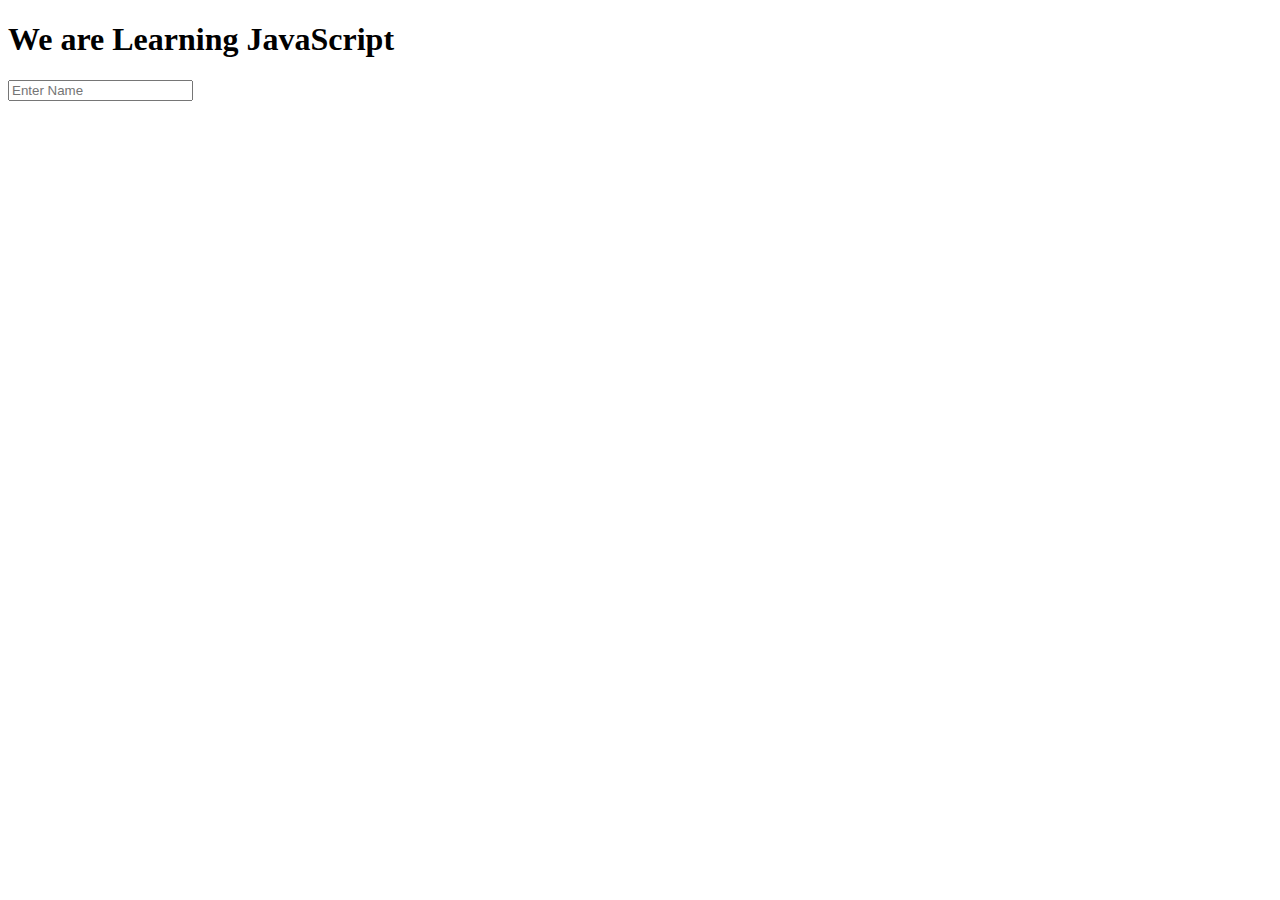
<file: class web 02/index.html>
<!DOCTYPE html>
<html lang="en">

<head>
    <meta charset="UTF-8">
    <meta http-equiv="X-UA-Compatible" content="IE=edge">
    <meta name="viewport" content="width=device-width, initial-scale=1.0">
    <title>Document</title>
    <link rel="stylesheet" href="style.css">
</head>

<body class="body" id="redbg" >
    <h1>We are Learning JavaScript</h1>

    <input type="text" placeholder="Enter Name">




<!-- <button class="red"  onclick="btn1()"  >Red</button> -->


    <script src="app.js" ></script>
</body>

</html>
</file>
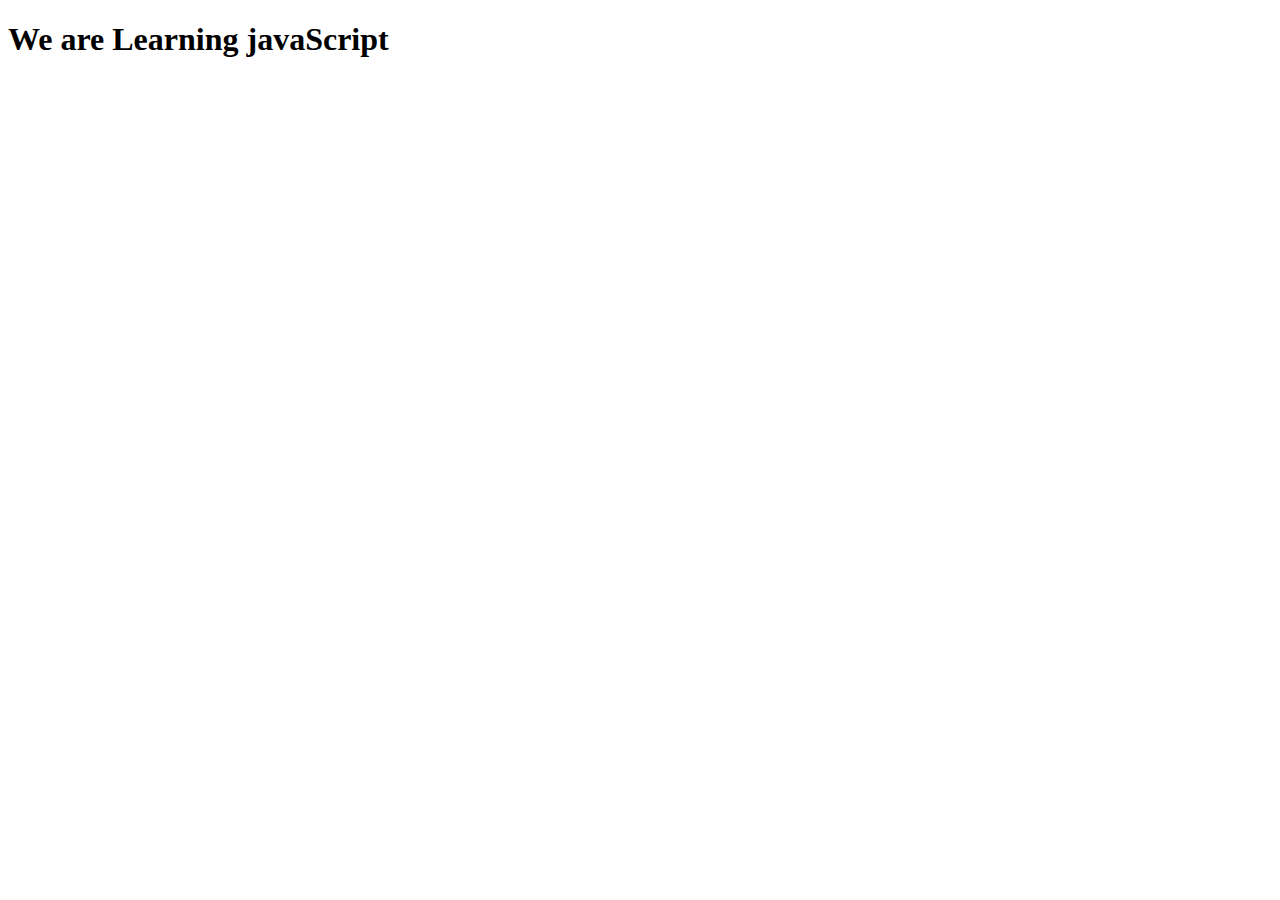
<file: class web 03/index.html>
<!DOCTYPE html>
<html lang="en">
<head>
    <meta charset="UTF-8">
    <meta http-equiv="X-UA-Compatible" content="IE=edge">
    <meta name="viewport" content="width=device-width, initial-scale=1.0">
    <title>Document</title>
</head>
<body>
    <h1>We are Learning javaScript</h1>

    <script src="app.js" ></script>
</body>
</html>
</file>
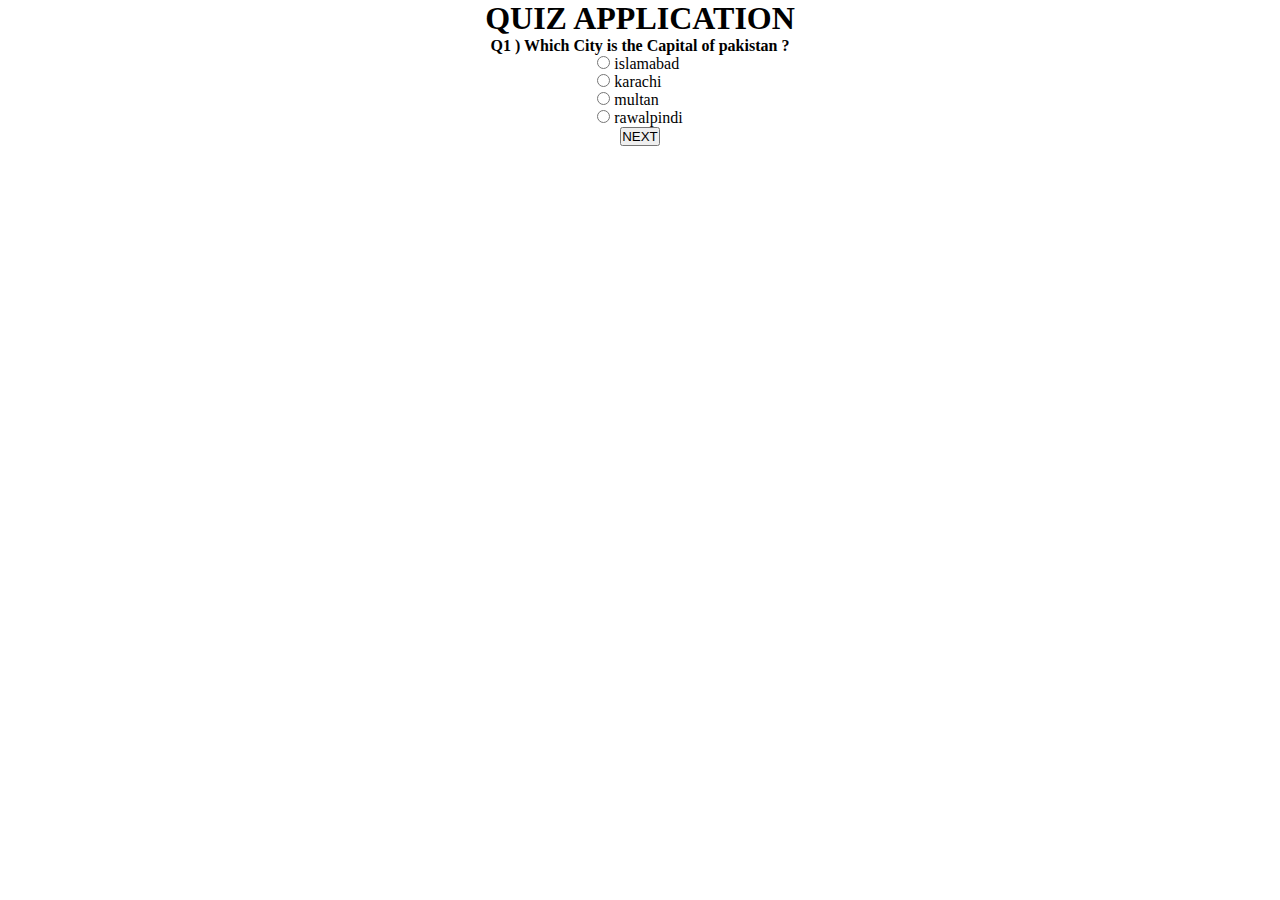
<file: class web 06/index.html>
<!DOCTYPE html>
<html lang="en">
<head>
    <meta charset="UTF-8">
    <meta http-equiv="X-UA-Compatible" content="IE=edge">
    <meta name="viewport" content="width=device-width, initial-scale=1.0">
    <title>JavaScript</title>
    <link rel="stylesheet" href="style.css">
    
</head>
<body onload="showques(0)">


    <div>
        <h1>QUIZ APPLICATION</h1>
    </div>


    <div>
        <h4 id="ques" ></h4>
    </div>

<div>

    <div>
        <input type="radio" name="opt" id="opt-1" class="radiobtn"  >
        <label for="opt-1" class="option"></label>
    </div>

    <div>
        <input type="radio" name="opt" id="opt-2" class="radiobtn"  >
        <label for="opt-2" class="option"></label>
    </div>

    <div>
        <input type="radio" name="opt" id="opt-3" class="radiobtn"  >
        <label for="opt-3" class="option"></label>
    </div>

    <div>
        <input type="radio" name="opt" id="opt-4" class="radiobtn"  >
        <label for="opt-4" class="option"></label>
    </div>
</div>


    <button onclick="next()">NEXT</button>








<script src="app.js" ></script>
    
</body>
</html>
</file>
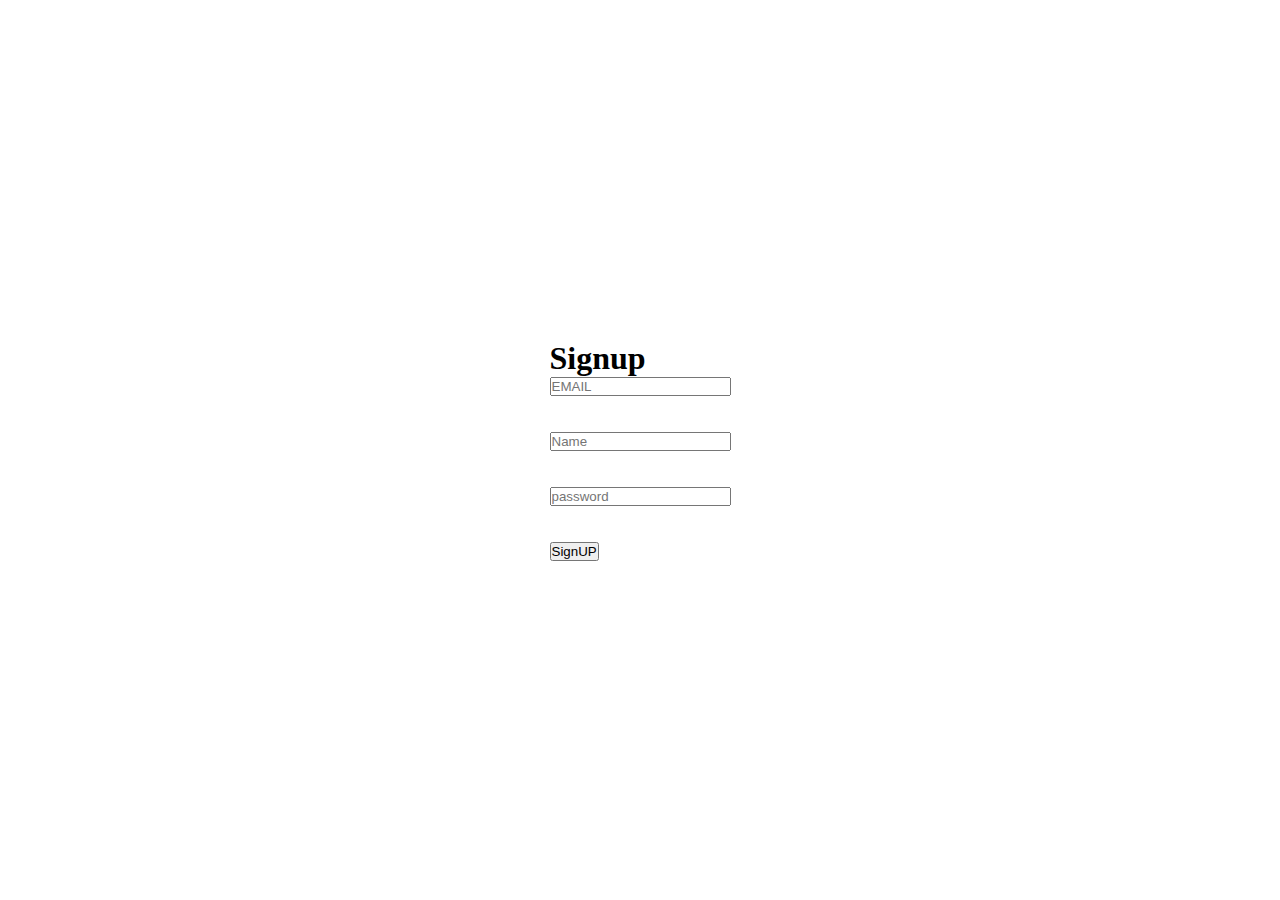
<file: class web 07/index.html>
<!DOCTYPE html>
<html lang="en">
<head>
    <meta charset="UTF-8">
    <meta http-equiv="X-UA-Compatible" content="IE=edge">
    <meta name="viewport" content="width=device-width, initial-scale=1.0">
    <title>Document</title>
    <link rel="stylesheet" href="style.css">
</head>
<body>

 


    <div class="cont">





        <h1>Signup</h1>

        <input type="email" id="email" placeholder="EMAIL">
        <br><br><br>
    
        <input type="text" id="name" placeholder="Name">
        <br><br>
        <br>
      
        <input type="text" id="password" placeholder="password">
        <br><br>
        <br>

        


<button onclick="singup()">SignUP</button>








    </div>









    

    <script src="app.js" ></script>
</body>
</html>
</file>
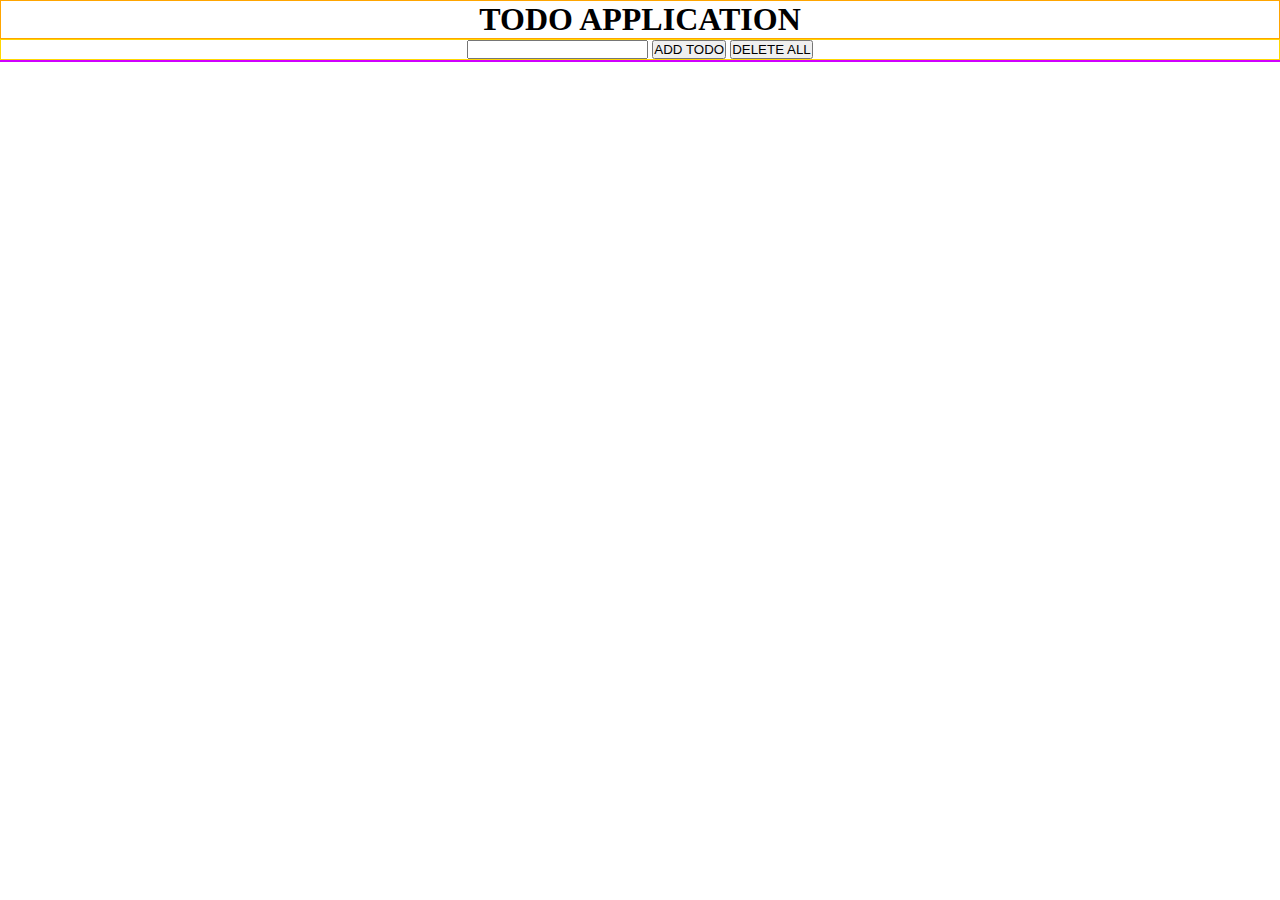
<file: class web 09/index.html>
<!DOCTYPE html>
<html lang="en">
<head>
    <meta charset="UTF-8">
    <meta http-equiv="X-UA-Compatible" content="IE=edge">
    <meta name="viewport" content="width=device-width, initial-scale=1.0">
    <title>Document</title>
    <link rel="stylesheet" href="style.css">
</head>
<body>




        <div class="heading">

            <h1>TODO APPLICATION</h1>


        </div>



        <div class="input-field">

            <input id="todo_item" type="text">
            <button onclick="addTodo()">ADD TODO</button>
            <button onclick="deleteTodo()" > DELETE ALL</button>

        </div>

        <div class="todo-list" >


            <ul id="todo">

            </ul>


        </div>

    









    <script src="app.js" ></script>
</body>
</html>
</file>
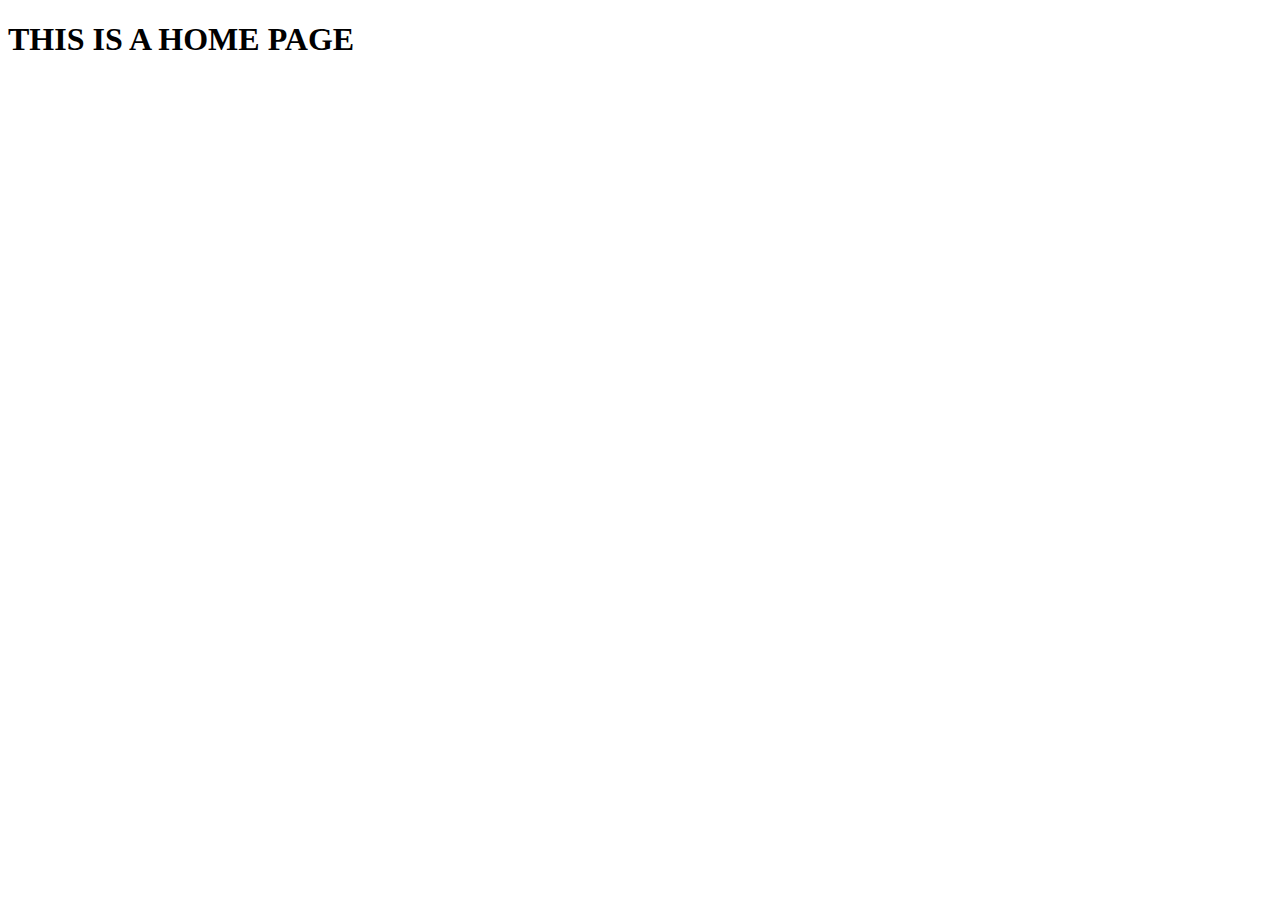
<file: class web 07/home.html>
<!DOCTYPE html>
<html lang="en">
<head>
    <meta charset="UTF-8">
    <meta http-equiv="X-UA-Compatible" content="IE=edge">
    <meta name="viewport" content="width=device-width, initial-scale=1.0">
    <title>Home</title>
</head>
<body>

    <h1> THIS IS A HOME PAGE</h1>
    
</body>
</html>
</file>
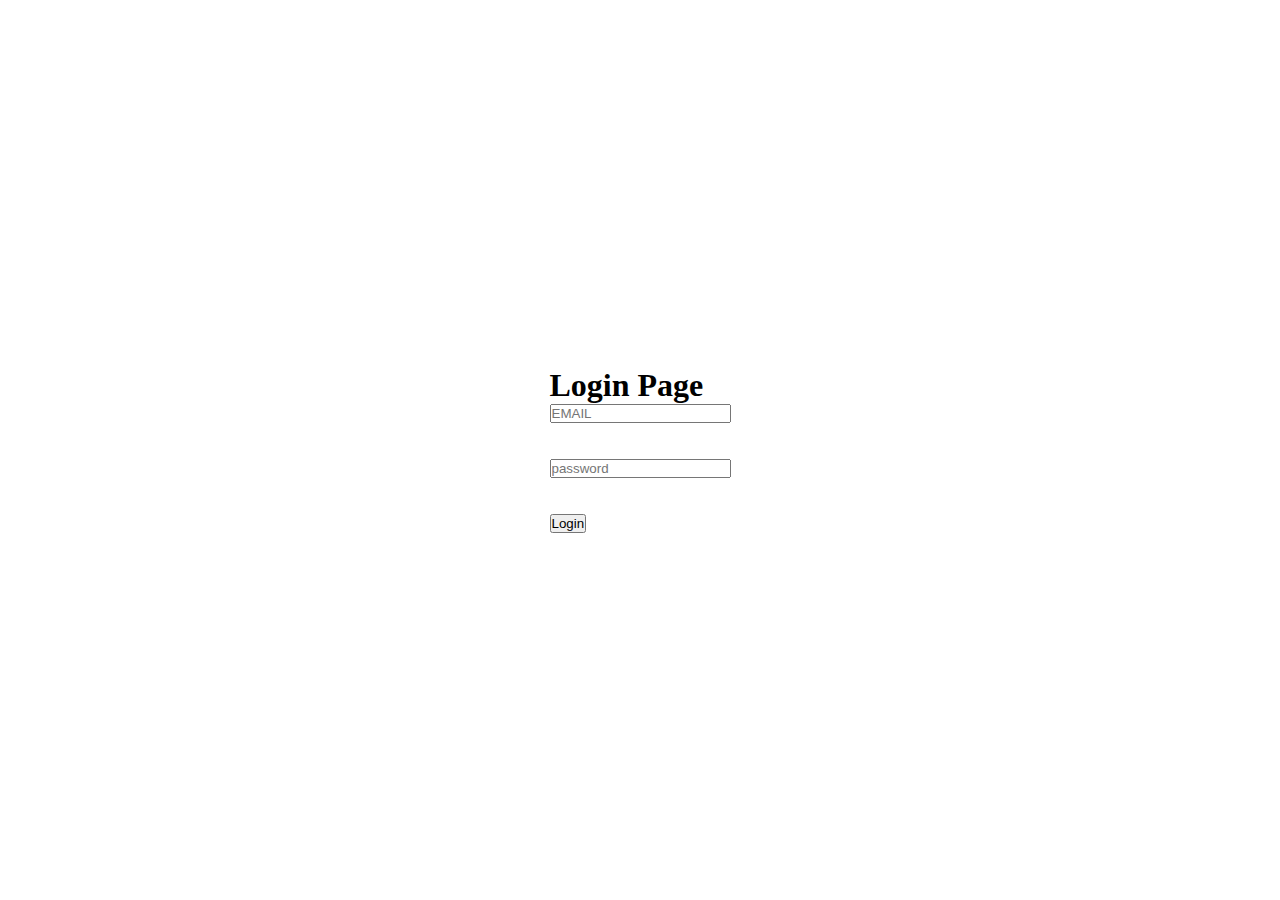
<file: class web 07/login.html>
<!DOCTYPE html>
<html lang="en">
<head>
    <meta charset="UTF-8">
    <meta http-equiv="X-UA-Compatible" content="IE=edge">
    <meta name="viewport" content="width=device-width, initial-scale=1.0">
    <title>Document</title>
    <link rel="stylesheet" href="style.css">
</head>
<body>

 


    <div class="cont">




        <h1>Login Page</h1>

        <input type="email" id="email1" placeholder="EMAIL">
        <br><br><br>
    
      
        <input type="text" id="password1" placeholder="password">
        <br><br>
        <br>


<button onclick="login()">Login</button>

    </div>



    <script src="app.js" ></script>
</body>
</html>
</file>
<file: class web 02/style.css>
/* *{

    margin: 0;
    padding: 0;
    box-sizing: border-box;
} */

/* 
.body{

    width: 100%;

    height: 100vh;

    display: flex;

    justify-content: center;
    align-items: center;



}


.red{

    background-color: rgb(68, 255, 0);

    color: black;

    border-radius: 20%;

    padding: 20px;

}
.red1{

    background-color: brown;


    width: 100%;

    height: 100vh;

    display: flex;

    justify-content: center;
    align-items: center;
} */
</file>
<file: class web 06/style.css>
*{
    margin: 0%;
    padding: 0%;
    box-sizing: border-box;
}


body{
    width: 100%;
    height: 100%;
    display: flex;
    justify-content: center;
    align-items: center;
    flex-direction: column;
}
</file>
<file: class web 07/style.css>
*{
    margin: 0;
    padding: 0;
    box-sizing: border-box;
}

body{
    width: 100%;
    height: 100vh;
    display: flex;
    justify-content: center;
    align-items: center;
}
</file>
<file: class web 09/style.css>
*{

    margin: 0%;
    padding: 0%;
    box-sizing: border-box;

}


body{
    width: 100%;   
    height: 100vh;




}
.heading{
    width: 100%;
}
.heading>h1{
    text-align: center;
    border: 1px solid orange;


}
.input-field{
    text-align: center;
    border: 1px solid gold;

}
.todo-list{
    text-align: center;
    border: 1px solid rgb(208, 0, 255);
}

.btn{


    width: 120px;
    height: 40px;
    background-color: aqua;
    margin-left: 30px;

}
.todoText{


    color: blue;
    
}
</file>
